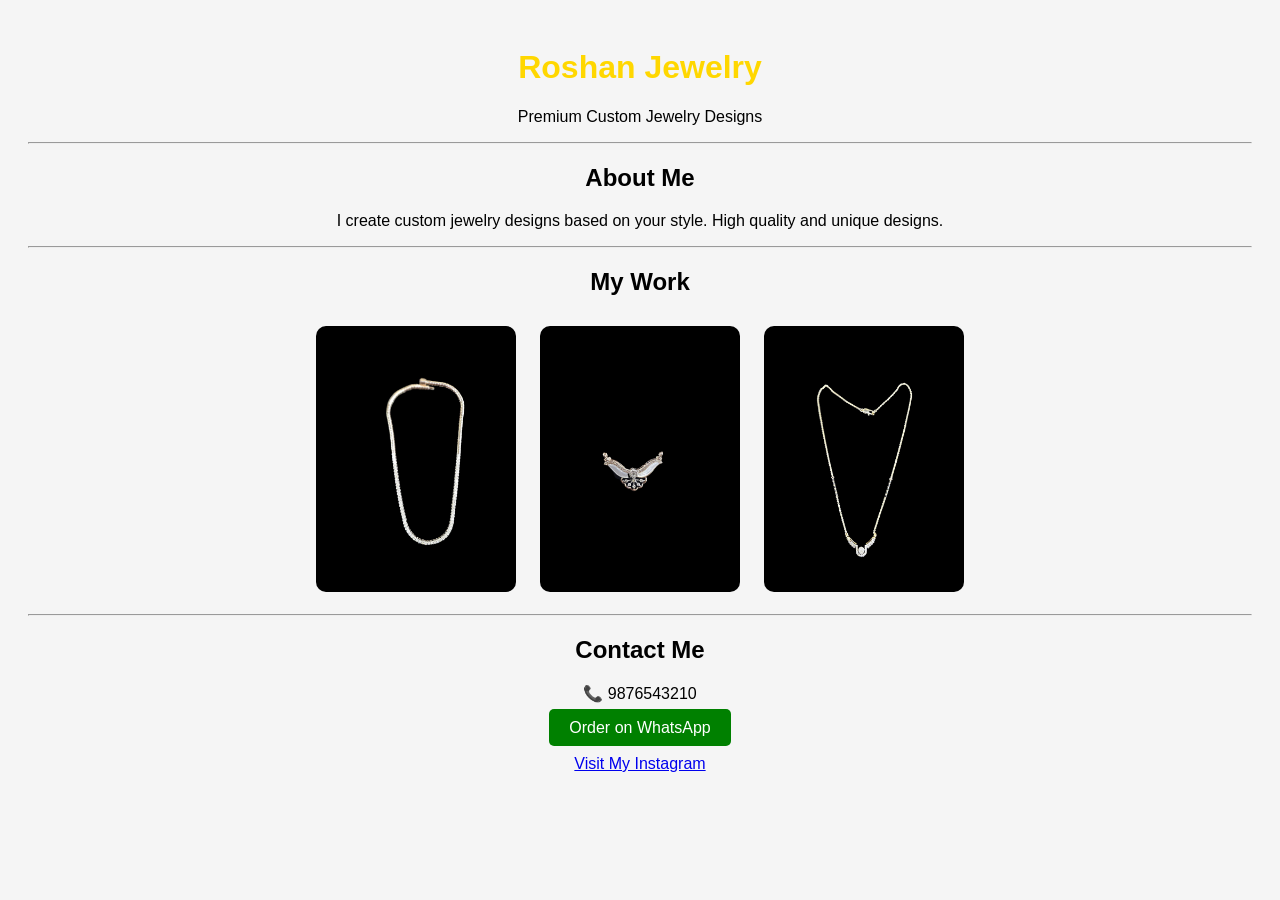
<file: index.html>
<!DOCTYPE html>
<html>
<head>
    <title>Roshan Jewelry</title>
</head>

<body style="background-color: #f5f5f5; font-family: Arial;">

<div style="text-align:center; padding:20px;">

    <h1 style="color: gold;">Roshan Jewelry</h1>
    <p>Premium Custom Jewelry Designs</p>

    <hr>

    <h2>About Me</h2>
    <p>I create custom jewelry designs based on your style. High quality and unique designs.</p>

    <hr>

    <h2>My Work</h2>

    <img src="57.jpg" width="200" style="border-radius:10px; margin:10px;">
    <img src="61.jpg" width="200" style="border-radius:10px; margin:10px;">
    <img src="63.jpg" width="200" style="border-radius:10px; margin:10px;">

    <hr>

    <h2>Contact Me</h2>
    <p>📞 9876543210</p>

    <a href="https://wa.me/919876543210" 
       style="background-color: green; color: white; padding:10px 20px; text-decoration:none; border-radius:5px;">
       Order on WhatsApp
    </a>

    <br><br>

    <a href="https://instagram.com/yourusername">
        Visit My Instagram
    </a>

</div>

</body>
</html>
</file>
